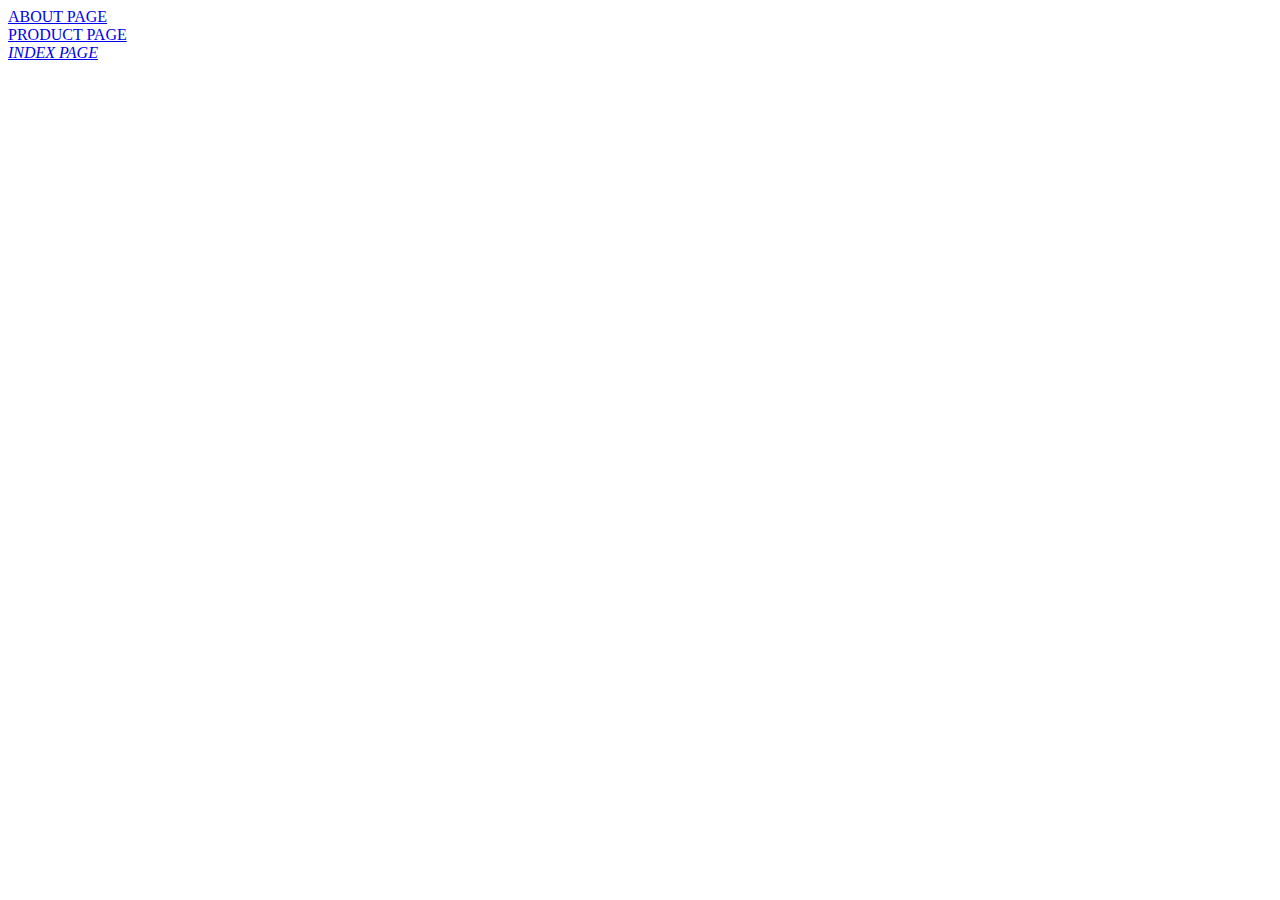
<file: index.html>
<!DOCTYPE html>
<html lang="en">
<head>
    <meta charset="UTF-8">
    <meta name="viewport" content="width=device-width, initial-scale=1.0">
    <title>About page</title>
</head>
<body>
    <a href="./about.html">ABOUT PAGE</a>
    <br>
    <a href="./product.html">PRODUCT PAGE</a>
    <br>
    <a href="./index.html" style="font-style: italic;">INDEX PAGE</a>


    
</body>
</html>
</file>
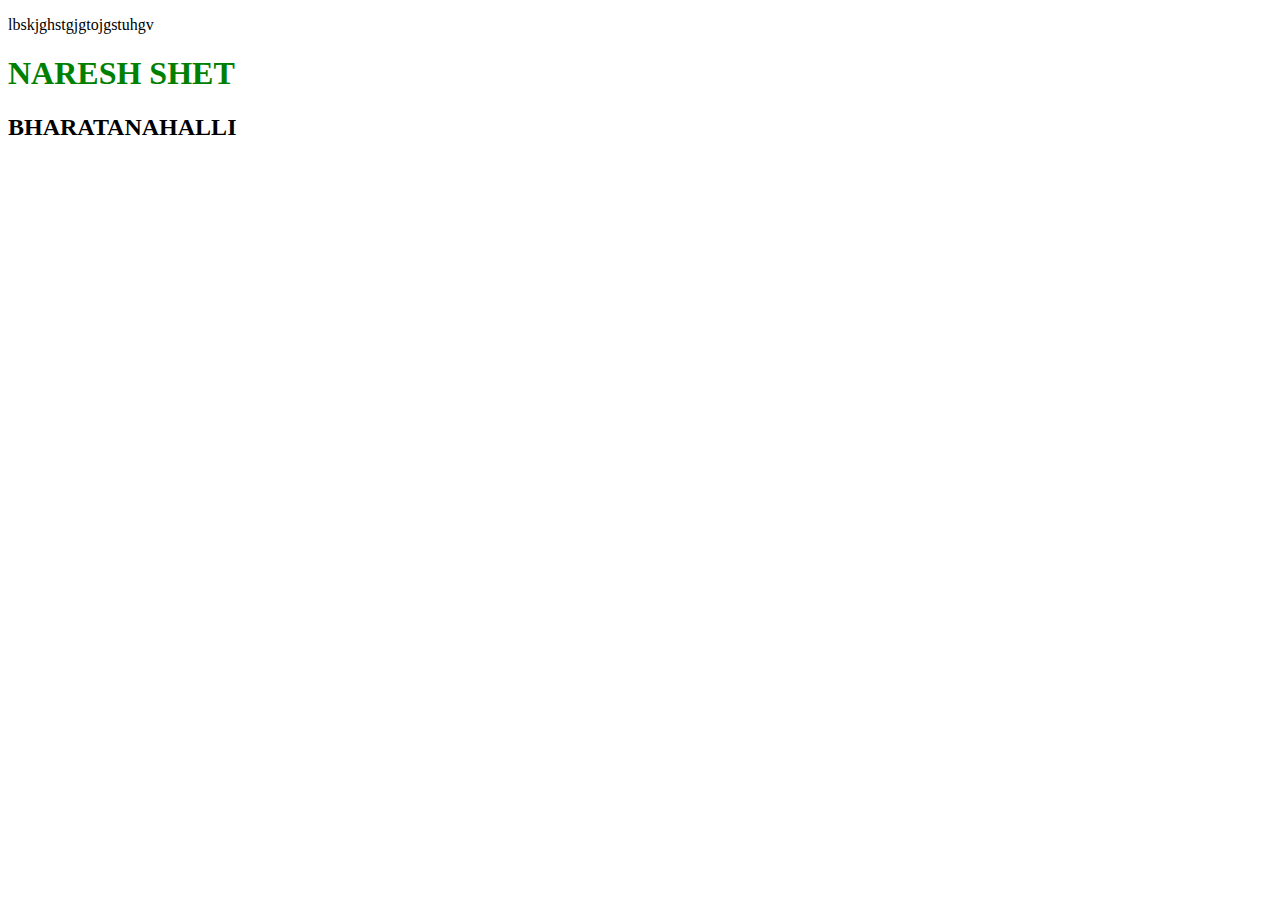
<file: about.html>
<!DOCTYPE html>
<html lang="en">
<head>
    <meta charset="UTF-8">
    <meta name="viewport" content="width=device-width, initial-scale=1.0">
    <title>Document</title>
    <link rel="stylesheet" href="./common.css">

</head>
<body>
    
    <p>lbskjghstgjgtojgstuhgv</p>
    <h1>NARESH SHET</h1>
    <H2>BHARATANAHALLI</H2>
</body>
</html>
</file>
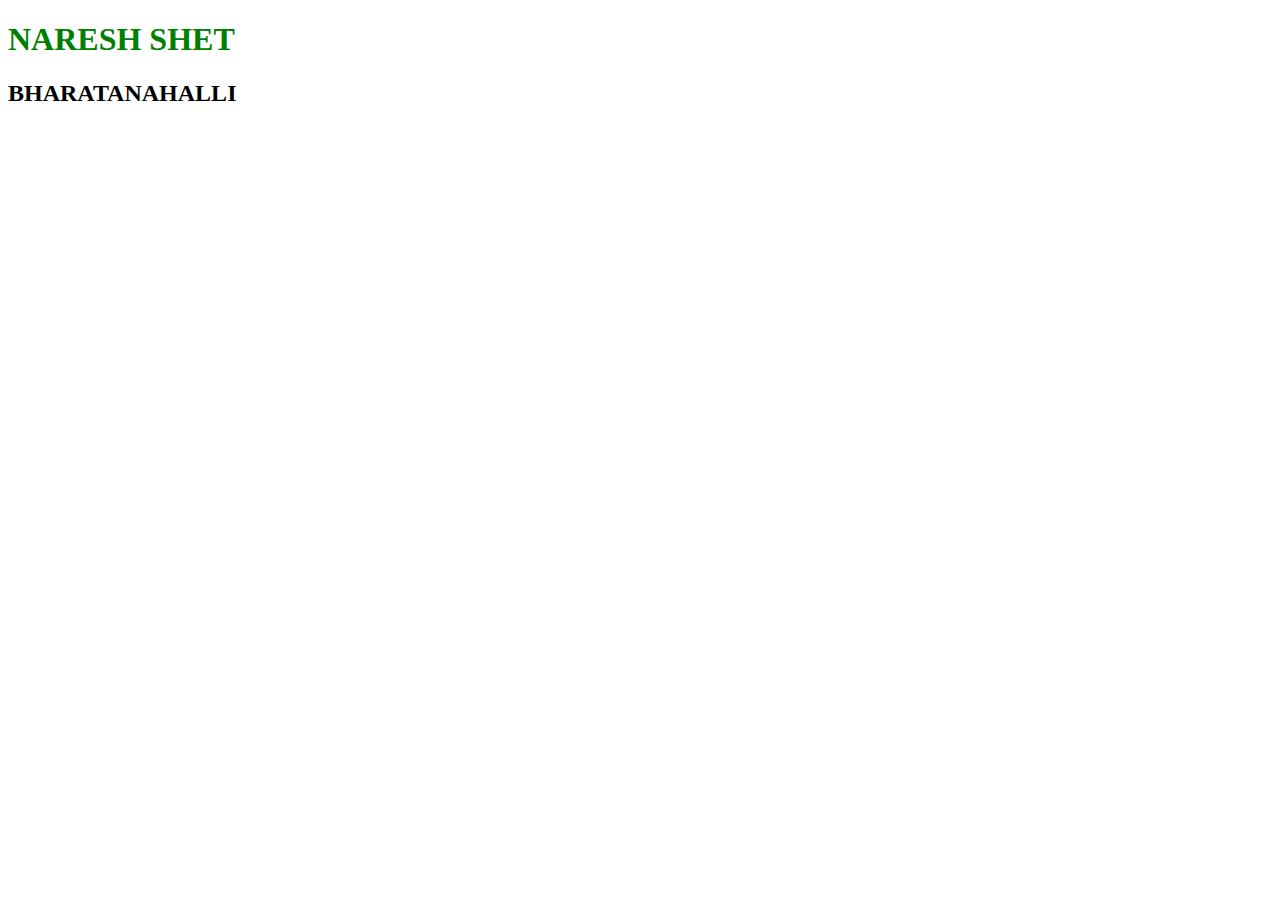
<file: contact.html>
<!DOCTYPE html>
<html lang="en">
<head>
    <meta charset="UTF-8">
    <meta name="viewport" content="width=device-width, initial-scale=1.0">
    <title>Document</title>
<link rel="stylesheet" href="./common.css">
</head>
<body>
    <h1>NARESH SHET</h1>
    <H2>BHARATANAHALLI</H2>
</body>
</html>
</file>
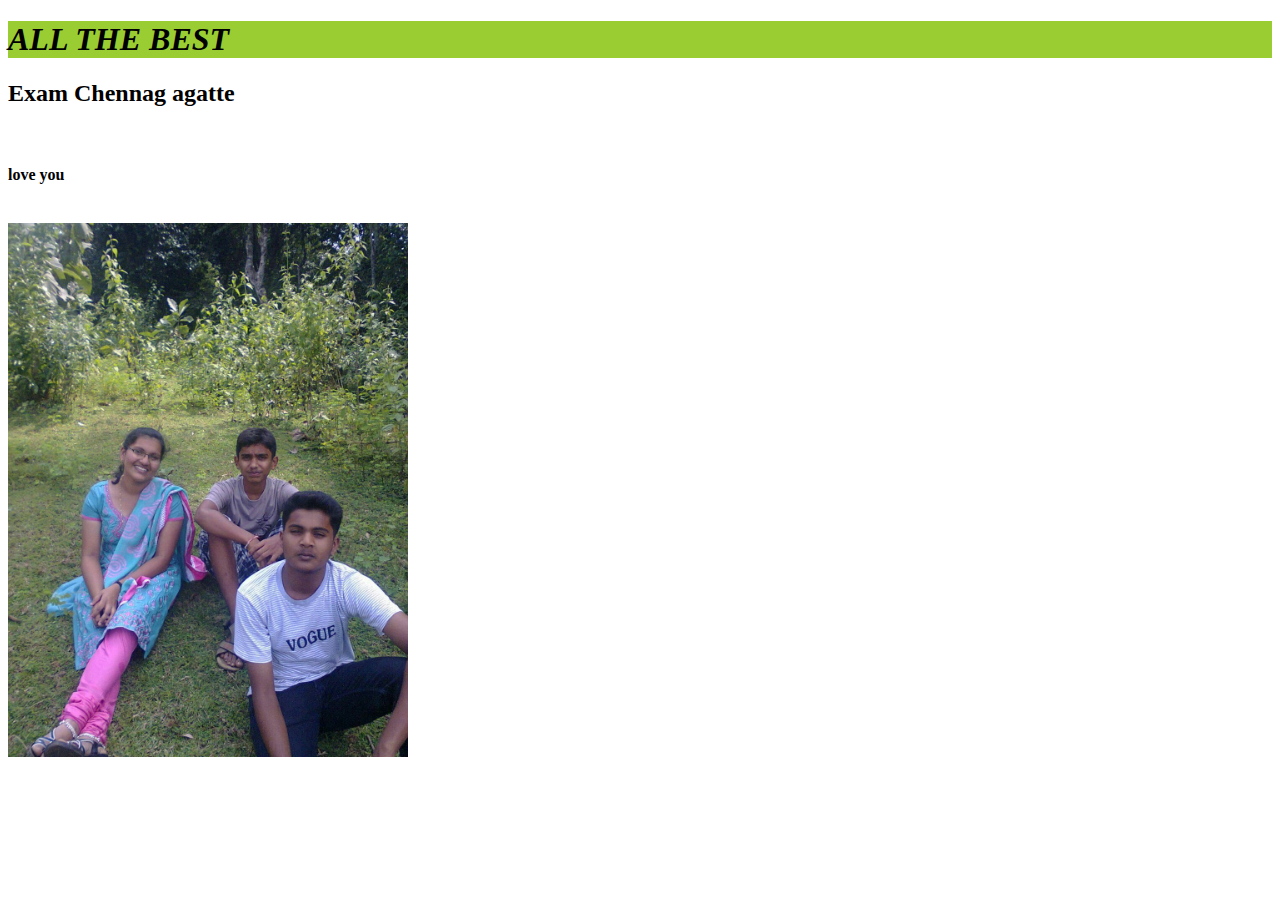
<file: product.html>
<!DOCTYPE html>
<html lang="en">
<head>
    <meta charset="UTF-8">
    <meta name="viewport" content="width=device-width, initial-scale=1.0">
    <title>Akkkoooooooooooooo</title>
</head>
<body>
    <h1 style="font-style: italic; background-color:yellowgreen"">ALL THE BEST</h1>
    <h2> Exam Chennag agatte </h2><br>
   <h4> love you</h4>
   <br>
<img src="./IMG-20180107-WA0000.jpg" alt="Ummmmaahhhhh"  width="400"> 
    
</body>
</html>
</file>
<file: common.css>
h1{
    color: green;
}

.red{
    background-color: tomato;
    font-style: italic;
}
</file>
